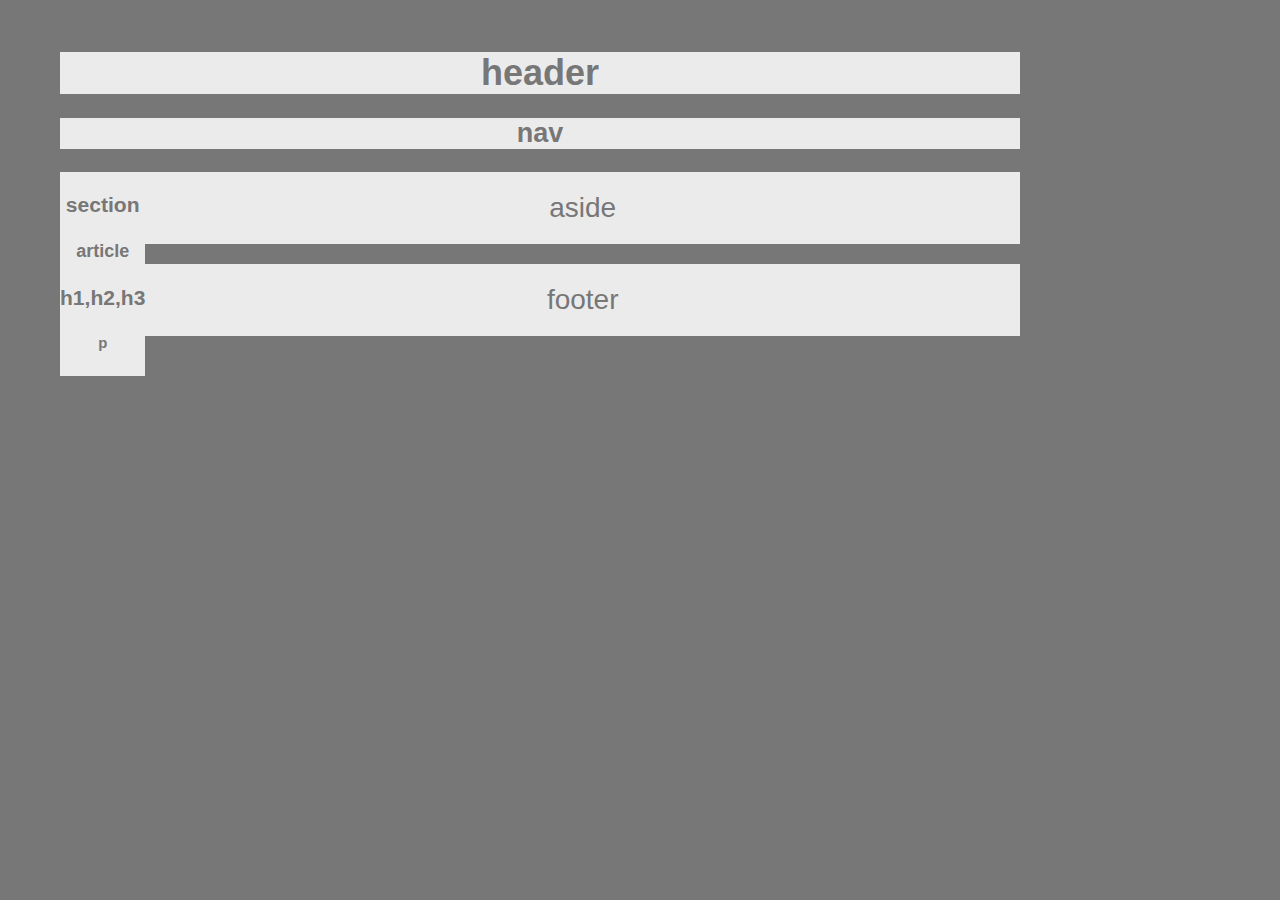
<file: index.html>
<!DOCTYPE html>
<html lang="en-us">

<head>
  <meta charset="UTF-8">
  <title>HW-Wireframe</title>

 
  <link rel="stylesheet" type="text/css" href="style.CSS">
</head>

<body>
    <container>

        <header>
            <h1>header</h1>
        </header>


        <nav>
            <h2>nav</h2>
        </nav>

        <section>
            <h3>section</h3>
                <a>
                    <h4>article</h4>
                    <div>              
                        <h3><strong>h1,h2,h3</strong></h3>
                    </div>  
                    <p>
                        <h5>p</h5>
                    </p>
                </a>    
        </section>

        <aside>aside</aside>

        <footer>footer</footer>

    </container>
    

</body>

</html>
</file>
<file: style.CSS>
body{
    font-family: Arial, Helvetica, sans-serif;
    color: #777;
    background:#777;
    width: 960px;
    font-size: 18px;
    padding: 20px 0;
    margin-left: 60px;
}

section{ 
    text-align: center;
    background:#ebebeb;
    float: left;
}

header{
    text-align: center;
    background:#ebebeb
    font-size: 18px;
}
h1 {
   
    text-align: center;
    background:#ebebeb
}

h2 {
    text-align: center;
    background:#ebebeb;
    }

h3 { 
    text-align: center;
    background:#ebebeb;
    }

a{
    color #ebebeb;
    text-align: center;
    background: #777;
}

h4 { 
    text-align: center;
    background:#ebebeb;
}

h5 { 
    text-align: center;
    background:#ebebeb;
    }
aside { padding: 20px 0;
    margin: 0;
    margin-bottom: 20px;
    font-size: 28px;
    text-align: center;
    background:#ebebeb;
    border-bottom: 20px;
    float-right;
}

footer{padding: 20px 0;
    margin: 0;
    margin-bottom: 20px;
    font-size: 28px;
    text-align: center;
    background:#ebebeb;
    border-bottom: 20px
}
</file>
